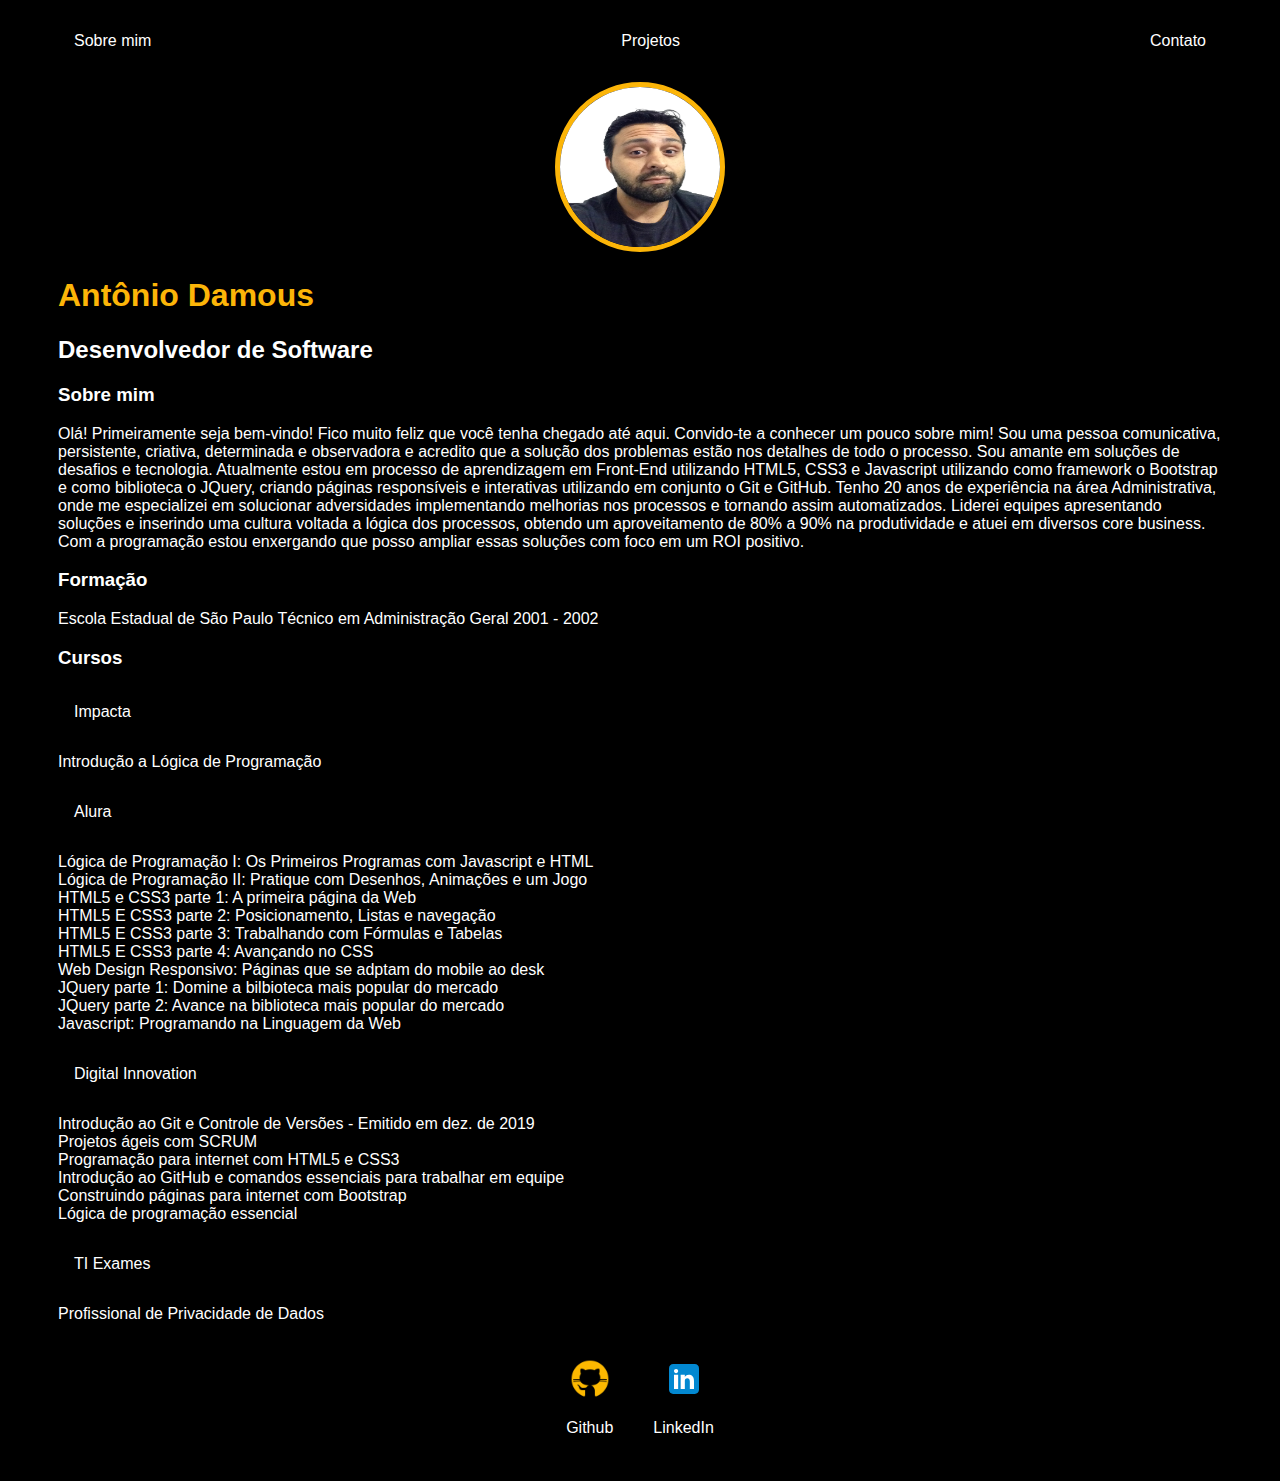
<file: index.html>
<!DOCTYPE html>
<html lang="pt">
<head>
  <meta charset="UTF-8">
  <meta http-equiv="X-UA-Compatible" content="IE=edge">
  <meta name="viewport" content="width=device-width, initial-scale=1.0">
  <link rel="stylesheet" href="style.css">
  <title>Antônio Damous</title>
</head>
<body>
  <div class="container">
    <nav>
      <ul>
        <li>
          <a href="index.html">Sobre mim</a>
        </li>
        <li>
          <a href="project.html">Projetos</a>
        </li>
        <li>
          <a href="contact.html">Contato</a>
        </li>
      </ul>
    </nav>
    <header>
      <div class="center">
        <img src="./img/profile.png" alt="Foto Antônio Damous">
      </div>
      <h1>Antônio Damous</h1>
      <h2>Desenvolvedor de Software</h2>
    </header>
    <main>
      <section>
        <h3>Sobre mim</h3>
        <p>Olá!

          Primeiramente seja bem-vindo! Fico muito feliz que você tenha chegado até aqui. Convido-te a conhecer um pouco sobre mim!
          Sou uma pessoa comunicativa, persistente, criativa, determinada e observadora e acredito que a solução dos problemas estão nos detalhes de todo o processo.
          Sou amante em soluções de desafios e tecnologia. Atualmente estou em processo de aprendizagem em Front-End utilizando HTML5, CSS3 e Javascript utilizando como framework o Bootstrap e como biblioteca o JQuery, criando páginas responsíveis e interativas utilizando em conjunto o Git e GitHub.
          Tenho 20 anos de experiência na área Administrativa, onde me especializei em solucionar adversidades implementando melhorias nos processos e tornando assim automatizados. Liderei equipes apresentando soluções e inserindo uma cultura voltada a lógica dos processos, obtendo um aproveitamento de 80% a 90% na produtividade e atuei em diversos core business. Com a programação estou enxergando que posso ampliar essas soluções com foco em um ROI positivo.</p>
      </section>
      <section>
        <h3>Formação</h3>
        <p>Escola Estadual de São Paulo Técnico em Administração Geral 2001 - 2002</p>
      </section>
      <section>
        <h3>Cursos</h3>
        <p>
          <ul>
            <li>Impacta</li>
          </ul>
          Introdução a Lógica de Programação <br>
          
          <ul>
            <li>Alura</li>
          </ul>
          Lógica de Programação I: Os Primeiros Programas com Javascript e HTML <br>
          Lógica de Programação II: Pratique com Desenhos, Animações e um Jogo <br>
          HTML5 e CSS3 parte 1: A primeira página da Web <br>
          HTML5 E CSS3 parte 2: Posicionamento, Listas e navegação <br>
          HTML5 E CSS3 parte 3: Trabalhando com Fórmulas e Tabelas <br>
          HTML5 E CSS3 parte 4: Avançando no CSS <br>
          Web Design Responsivo: Páginas que se adptam do mobile ao desk <br>
          JQuery parte 1: Domine a bilbioteca mais popular do mercado <br>
          JQuery parte 2: Avance na biblioteca mais popular do mercado <br>
          Javascript: Programando na Linguagem da Web <br>
          
          <ul>
            <li>Digital Innovation</li>
          </ul>
          Introdução ao Git e Controle de Versões - Emitido em dez. de 2019 <br>
          Projetos ágeis com SCRUM <br>
          Programação para internet com HTML5 e CSS3 <br>
          Introdução ao GitHub e comandos essenciais para trabalhar em equipe <br>
          Construindo páginas para internet com Bootstrap <br>
          Lógica de programação essencial <br>

          <ul>
            <li>TI Exames</li>
          </ul>
          Profissional de Privacidade de Dados <br>

        </p>
      </section>
    </main>
    <footer>
      <a href="https://github.com/antoniodamous" target ="_blank">
        <img src="./img/github-100.png" alt="logo github">
        <p>Github</p>
      </a>
      <a href="https://www.linkedin.com/in/antoniodamous" target="_blank">
        <img src="./img/linkedin-96.svg" alt="logo linkedin">
        <p>LinkedIn</p>
      </a>
    </footer>
  </div>
</body>
</html>
</file>
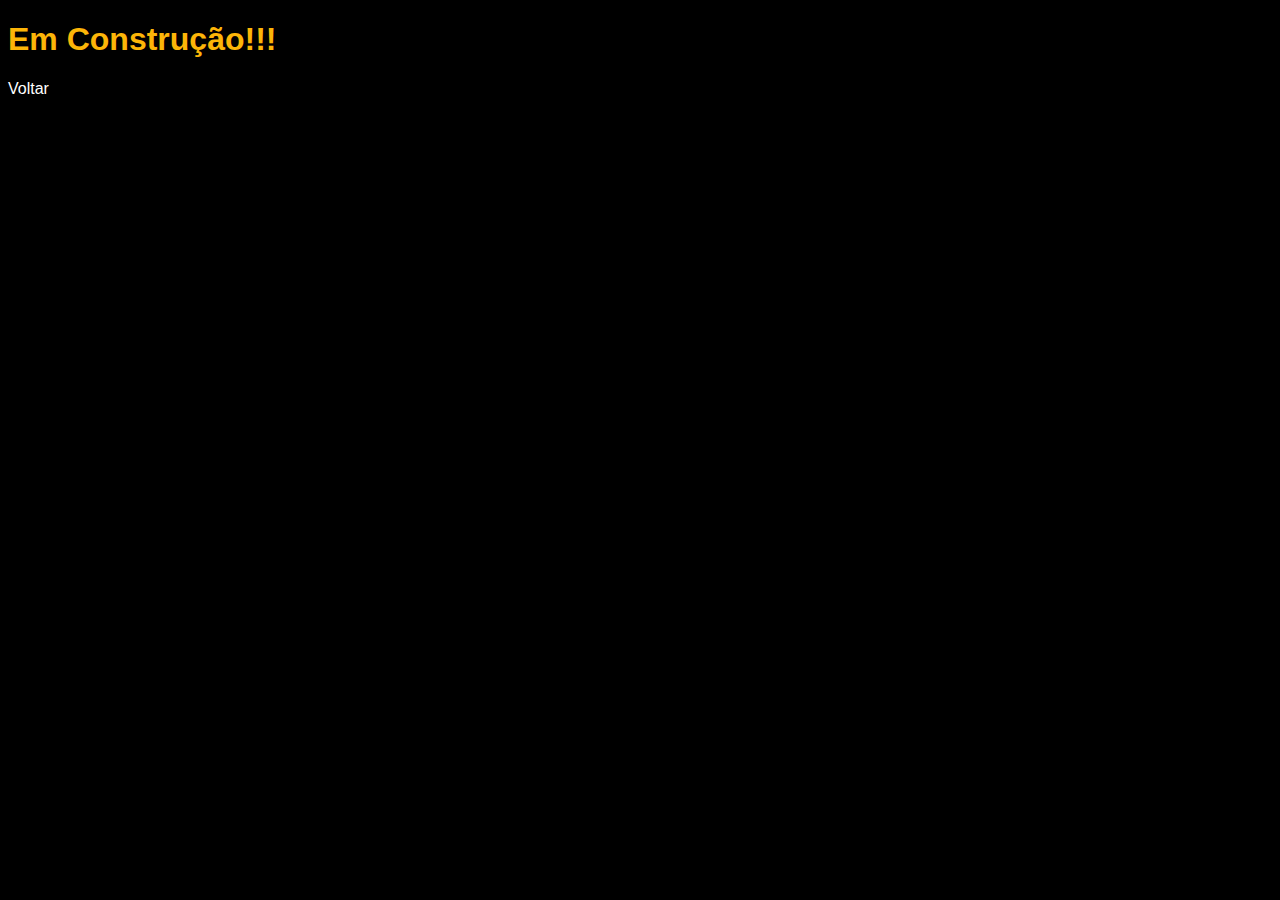
<file: contact.html>
<!DOCTYPE html>
<html lang="pt">
  <head>
    <meta charset="UTF-8" />
    <meta http-equiv="X-UA-Compatible" content="IE=edge" />
    <meta name="viewport" content="width=device-width, initial-scale=1.0" />
    <link rel="stylesheet" href="index.css" />
    <title>Contato</title>
  </head>
  <body>
    <h1>Em Construção!!!</h1>
    <a href="index.html">Voltar</a>
  </body>
</html>
</file>
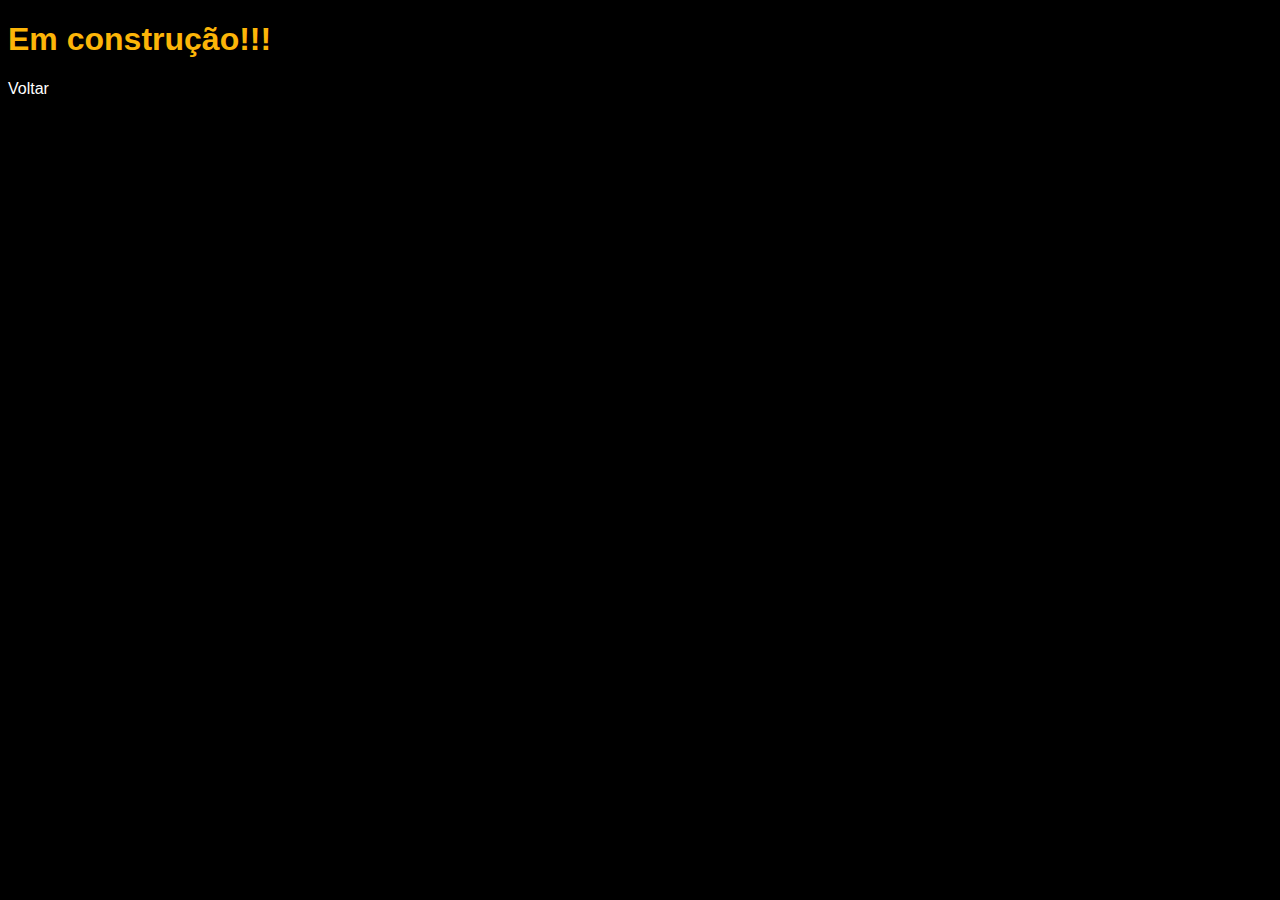
<file: project.html>
<!DOCTYPE html>
<html lang="pt">
<head>
  <meta charset="UTF-8">
  <meta http-equiv="X-UA-Compatible" content="IE=edge">
  <meta name="viewport" content="width=device-width, initial-scale=1.0">
  <link rel="stylesheet" href="index.css">
  <title>Projetos</title>
</head>
<body>
  <h1>Em construção!!!</h1>
  <a href="index.html">Voltar</a>
</body>
</html>
</file>
<file: style.css>
body {
  color: white;
  background-color: black;
  font-family: Arial, Helvetica, sans-serif;
}

ul {
  display: flex;
  justify-content: space-between;
  list-style-type: none;
  align-items: center;
  padding: 16px;
}

a {
  color: white;
  text-decoration: none;
}

header img {
  width: 160px;
  height: 160px;
  border-radius: 50%;
  border: 5px solid #fcb508;  
}

.center{
  text-align: center;
}

h1{
  color:#fcb508
}

footer img {
  width: 40px;
  height: 40px;
}

footer{
  display: flex;
  justify-content: center;
}

footer a {
  margin: 20px;
  text-align: center;
}

.container {
  padding: 0px 50px;
}

nav a:hover {
  color:#fcb508;
}
</file>
<file: index.css>
body {
  color: white;
  background-color: black;
  font-family: Arial, Helvetica, sans-serif;
}

ul {
  display: flex;
  justify-content: space-between;
  list-style-type: none;
  align-items: center;
  padding: 16px;
}

a {
  color: white;
  text-decoration: none;
}

header img {
  width: 150px;
  height: 150px;
  border-radius: 50%;
  border: 5px solid #fcb508;  
}

.center{
  text-align: center;
}

h1{
  color:#fcb508
}

footer img {
  width: 40px;
  height: 40px;
}

footer{
  display: flex;
  justify-content: center;
}

footer a {
  margin: 20px;
  text-align: center;
}

.container {
  padding: 0px 50px;
}

nav a:hover {
  color:#fcb508;
}
</file>
